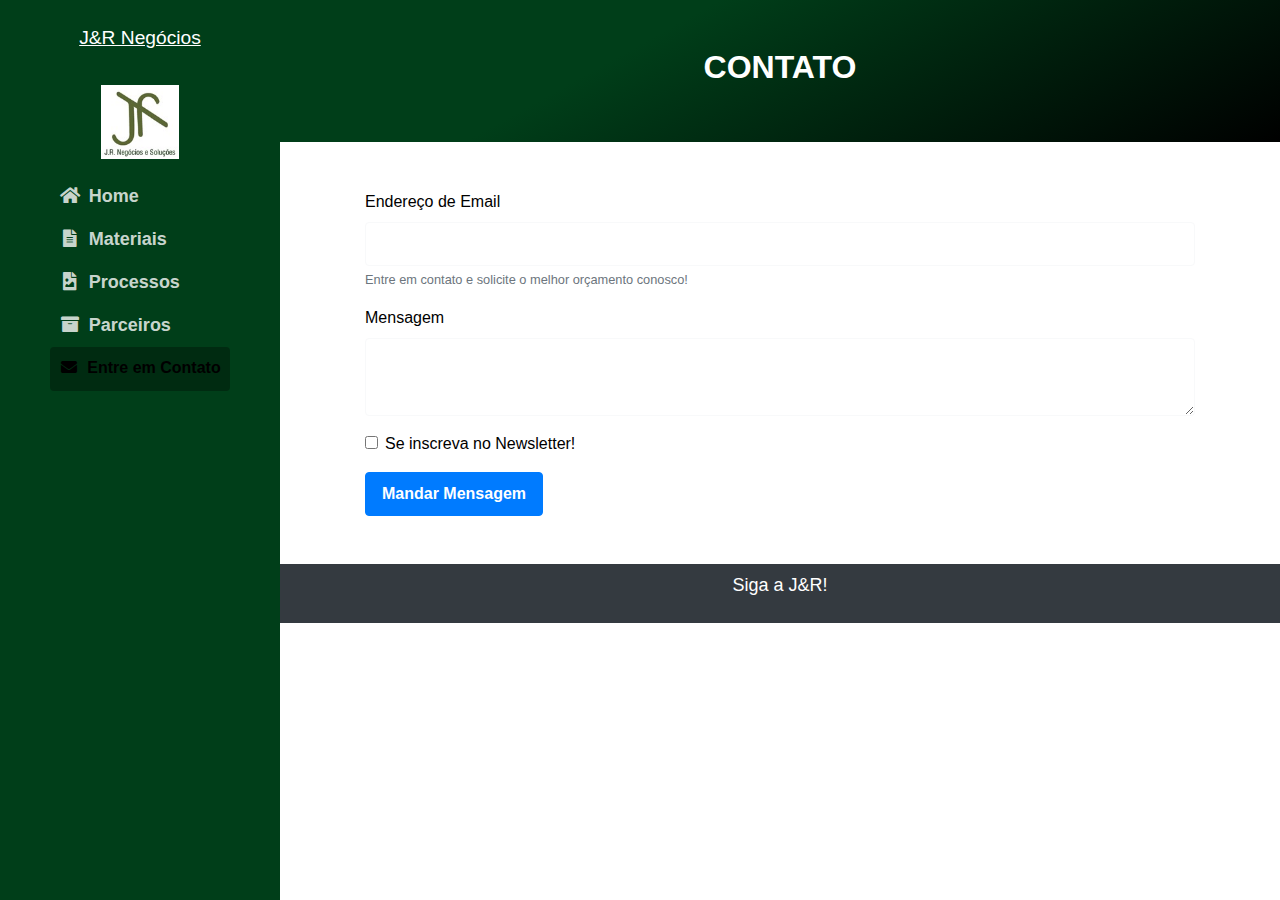
<file: contact.html>
<!DOCTYPE html>
<html lang="en"> 
<head>
    <title>Contato J&R</title>
    <!-- Meta -->
    <meta charset="utf-8">
    <meta http-equiv="X-UA-Compatible" content="IE=edge">
    <meta name="viewport" content="width=device-width, initial-scale=1.0">
    <meta name="description" content="Blog Site Template">
    <meta name="author" content="https://youtube.com/FollowAndrew">    
    <link rel="shortcut icon" href="images/logo.png"> 
    
    <!-- FontAwesome CSS-->
	<link rel="stylesheet" href="https://cdnjs.cloudflare.com/ajax/libs/font-awesome/5.13.0/css/all.min.css">
	<!-- Bootstrap CSS-->
	<link rel="stylesheet" href="https://stackpath.bootstrapcdn.com/bootstrap/4.4.1/css/bootstrap.min.css" integrity="sha384-Vkoo8x4CGsO3+Hhxv8T/Q5PaXtkKtu6ug5TOeNV6gBiFeWPGFN9MuhOf23Q9Ifjh" crossorigin="anonymous">  
	<!-- Theme CSS -->
	<link rel="stylesheet" href="css/style.css">

</head> 

<body>
    
    <header class="header text-center">	    
	    <a class="site-title pt-lg-4 mb-0" href="index.html">J&R Negócios</a>
        
	    <nav class="navbar navbar-expand-lg navbar-dark" >
           
			<button class="navbar-toggler" type="button" data-toggle="collapse" data-target="#navigation" aria-controls="navigation" aria-expanded="false" aria-label="Toggle navigation">
			<span class="navbar-toggler-icon"></span>
			</button>

			<div id="navigation" class="collapse navbar-collapse flex-column" >
				<img class="mb-3 mx-auto logo" src="images/logo.png" alt="logo" >			
				
				<ul class="navbar-nav flex-column text-sm-center text-md-left">
					<li class="nav-item">
					    <a class="nav-link" href="index.html"><i class="fas fa-home fa-fw mr-2"></i>Home <span class="sr-only">(current)</span></a>
					</li>
					<li class="nav-item">
					    <a class="nav-link" href="post.html"><i class="fas fa-file-alt fa-fw mr-2"></i>Materiais</a>
					</li>
					<li class="nav-item">
					    <a class="nav-link" href="page.html"><i class="fas fa-file-image fa-fw mr-2"></i>Processos</a>
					</li>
					<li class="nav-item">
					    <a class="nav-link" href="archive.html"><i class="fas fa-archive fa-fw mr-2"></i>Parceiros</a>
					</li>
					<li class="nav-item active">
					    <a class="nav-link btn btn-primary" href="contact.html"><i class="fas fa-envelope fa-fw mr-2"></i>Entre em Contato</a>
					</li>
				</ul>
				<hr>
				<ul class="social-list list-inline py-3 mx-auto">
					<li class="list-inline-item"><a href="#"><i class="fab fa-twitter fa-fw"></i></a></li>
					<li class="list-inline-item"><a href="#"><i class="fab fa-linkedin-in fa-fw"></i></a></li>
					<li class="list-inline-item"><a href="#"><i class="fab fa-github-alt fa-fw"></i></a></li>
					<li class="list-inline-item"><a href="#"><i class="fab fa-stack-overflow fa-fw"></i></a></li>
					<li class="list-inline-item"><a href="#"><i class="fab fa-codepen fa-fw"></i></a></li>
				</ul>

			</div>
		</nav>
    </header>
    
    <div class="main-wrapper">
	    <header class="page-title theme-bg-light text-center gradient py-5">
			<h1 class="heading">CONTATO</h1>
		</header>
	    <article class="about-section py-5">
		    <div class="container">			    
				<form>
					<div class="form-group">
					  <label for="exampleInputEmail1">Endereço de Email</label>
					  <input type="email" class="form-control" id="exampleInputEmail1" aria-describedby="emailHelp">
					  <small id="emailHelp" class="form-text text-muted">Entre em contato e solicite o melhor orçamento conosco!</small>
					</div>
					<div class="form-group">
					  <label for="exampleMessage">Mensagem</label>
					  <textarea class="form-control" id="exampleMessage"></textarea>
					</div>
					<div class="form-group form-check">
					  <input type="checkbox" class="form-check-input" id="exampleCheck1">
					  <label class="form-check-label" for="exampleCheck1">Se inscreva no Newsletter!</label>
					</div>
					<button type="submit" class="btn btn-primary">Mandar Mensagem</button>
				  </form>
		    </div>
	    </article>
	    
	    
	    
	    <footer class="footer text-center py-2 theme-bg-dark">
		   
            <p class="copyright"><a href="https://youtube.com/FollowAndrew">Siga a J&R!</a></p>
		   
	    </footer>
    
    </div><!--//main-wrapper-->
    
    
    <!-- Bootstrap Javascript -->          
	<script src="https://code.jquery.com/jquery-3.4.1.slim.min.js" integrity="sha384-J6qa4849blE2+poT4WnyKhv5vZF5SrPo0iEjwBvKU7imGFAV0wwj1yYfoRSJoZ+n" crossorigin="anonymous"></script>
	<script src="https://cdn.jsdelivr.net/npm/popper.js@1.16.0/dist/umd/popper.min.js" integrity="sha384-Q6E9RHvbIyZFJoft+2mJbHaEWldlvI9IOYy5n3zV9zzTtmI3UksdQRVvoxMfooAo" crossorigin="anonymous"></script>
	<script src="https://stackpath.bootstrapcdn.com/bootstrap/4.4.1/js/bootstrap.min.js" integrity="sha384-wfSDF2E50Y2D1uUdj0O3uMBJnjuUD4Ih7YwaYd1iqfktj0Uod8GCExl3Og8ifwB6" crossorigin="anonymous"></script>
	<script src="js/main.js"></script>

</body>
</html>
</file>
<file: css/style.css>
:root {
    --primary: #003E19; /* Cor Primária */
    --secondary: #000000; /* Cor Secundária */
    /* Font Sizes */
    --font-normal: 1em;
    --font-small: 0.8125rem;
    /* Sidebar */
    --sidebar-width: 280px;
    --content-max-width: 860px;
}


*,
*::before,
*::after {
    box-sizing: border-box
}

html {
    line-height: 1.15;
}
body {
    color: var(--secondary);
    overflow-x: hidden
}
a{
    color: var(--primary);
}
h1,
h2 {
    color: var(--primary);
    font-weight: bold;
    font-family: 'Trebuchet MS', 'Lucida Sans Unicode', 'Lucida Grande', 'Lucida Sans', Arial, sans-serif;
}

p {
    font-family: 'Trebuchet MS', 'Lucida Sans Unicode', 'Lucida Grande', 'Lucida Sans', Arial, sans-serif;
    font-size:1.125em;
}


.content {
    font-family: 'Trebuchet MS', 'Lucida Sans Unicode', 'Lucida Grande', 'Lucida Sans', Arial, sans-serif;
}

.btn {
    font-weight: bold;
    padding: .375rem 1rem;
    height: 2.75rem;
    transition: all 0.4s ease-in-out
}


.btn:focus,
.btn.focus {
    box-shadow: none !important
}

.btn-primary {
    color: #fff
}

.form-control {
    padding-top: 0.875rem;
    padding-bottom: 0.875rem;
    height: 2.75rem;
    border-color: var(--light)
}

.theme-bg-light {
    background: var(--light) !important
}

.theme-bg-dark {
    background: var(--dark) !important
}

.header {
    position: fixed;
    left: 0;
    top: 0;
    height: 100vh;
    width: var(--sidebar-width);
    background: var(--primary);
    color: #fff
}
.header .site-title {
    color:var(--white);
    font-size:1.2em;
    display:block;
    font-family: 'Trebuchet MS', 'Lucida Sans Unicode', 'Lucida Grande', 'Lucida Sans', Arial, sans-serif;
}

.header .btn-primary {
    background: rgba(0, 0, 0, 0.3);
    border-color: transparent;
    font-size: 1rem;
    padding-top: 0.5rem
}

.header .btn-primary:hover {
    background: rgba(0, 0, 0, 0.4);
    border-color: transparent
}

.header .navbar {
    padding: 2rem 1rem
}

.header .navbar-dark .navbar-toggler {
    border: none;
    padding: .25rem .6rem
}

.header .navbar-dark .navbar-toggler:hover {
    -webkit-opacity: 1;
    -moz-opacity: 1;
    opacity: 1
}

.header .navbar-dark .navbar-toggler-icon {
    background-image: url("data:image/svg+xml;charset=utf8,%3Csvg viewBox='0 0 32 32' xmlns='http://www.w3.org/2000/svg'%3E%3Cpath stroke='rgba(256,256,256, 1)' stroke-width='3' stroke-linecap='round' stroke-miterlimit='10' d='M4 8h24M4 16h24M4 24h24'/%3E%3C/svg%3E");
}

.header .nav-item {
    font-weight: bold;
    font-family: 'Trebuchet MS', 'Lucida Sans Unicode', 'Lucida Grande', 'Lucida Sans', Arial, sans-serif;
}

/* Quando estiver na pagina, o nome dela no header ficara preto */
.header .nav-item.active .nav-link {
    color: var(--secondary);
    
}

.header .nav-item.active .nav-link:hover {
    text-decoration: none;
}

.header .nav-item .nav-link {
    color: rgba(255, 255, 255, 0.8)
}

/* Navegar entre as paginas (passar mouse por cima) */
.header .nav-item .nav-link:hover {
    text-decoration: underline;
    color: rgba(0, 0, 0, 0.701)
}
.logo{
    width:78px;
}

.main-wrapper {
    margin-left: var(--sidebar-width);
    background: #fff;
}

.main-wrapper .container {
    max-width: var(--content-max-width);
}
.page-title {
    position:sticky;
    top:0;
    z-index:9999;
    transition:all .2s;
}
.sticky{
    padding:1em 0 !important;
}

.page-title .heading {
    font-size: 2rem;
    font-weight: bold;
    color:white;
}

.footer {
    color: rgba(255, 255, 255, 0.7)
}

.footer a {
    color: #fff
}

.gradient{
    background: rgb(43,43,43);
    background: linear-gradient(151deg, var(--primary) 0%, var(--primary) 35%,var(--secondary) 100%) !important;
}

.content .parc .title {
    font-size: 1.275rem
}

.content .parc .title a {
    color: var(--gray-dark)
}

.content .parc .title a:hover {
    color: var(--gray-dark)
}

.content .parc .partener {
    max-width: 160px;
    border-radius: 2px
}

.content .parc .intro {
    font-size: 0.875rem
}

.content .parc .more-link {
    font-size: var(--font-small);
}

.content .title {
    font-weight: bold;
    font-size: 2rem
}

.content .content-body p,
.content .content-body li {
    font-size: 1.25rem;
    line-height: 1.75;
}

.content .content-body h1 {
    font-size: 2.125rem
}

.content .content-body h2 {
    font-size: 2rem
}

.content .content-body h3 {
    font-size: 35px
}

.content .image-caption {
    color: #8f8f8f;
    font-size: 0.875rem
}

.content .image-caption a {
    color: #8f8f8f;
    text-decoration: underline
}

.content .image-caption a:hover {
    color: var(--secondary)
}

@media (prefers-reduced-motion: reduce) {
    .social-list a {
        transition: none
    }
    .btn {
        transition: none
    }
}

@media (min-width: 768px) {
}

@media (max-width: 991.98px) {
    .page-title {
        position:static;
    }
    .header {
        position: sticky;
        width: inherit;
        height: auto
    }

    .header .site-title {
        width: 100%;
        position: absolute;
        left: 0;
        top: 1.2rem;
        color:var(--white);
        font-size:1.5em;
        display:block;
        font-family: 'Trebuchet MS', 'Lucida Sans Unicode', 'Lucida Grande', 'Lucida Sans', Arial, sans-serif;
    }

    .header .btn-primary {
        width: 100%
    }

    .header .navbar {
        padding: 1rem
    }

    .main-wrapper {
        margin-left: 0
    }
}

@media (max-width: 767.98px) {
    
}

/* Centralizar as logos -> Tela Parceiros */
.center-image {
    display: flex;
    align-items: center;
    justify-content: center;
}

.center-image img {
    margin: 0 auto;
}

/* Centraliza texto (Exemplo de Projetos) na parte de Demonstração */
.text-center-custom {
    text-align: center;
    font: normal;
    font-size: 45px;
}

.card-text p, li{
    font-family:'Trebuchet MS', 'Lucida Sans Unicode', 'Lucida Grande', 'Lucida Sans', Arial, sans-serif;
    font-size: large;
}

.card-title {
    color: #007bff;
    /* Cor azul Bootstrap */
}

.video-info {
    font-family: 'Trebuchet MS', 'Lucida Sans Unicode', 'Lucida Grande', 'Lucida Sans', Arial, sans-serif;
    text-align: center;
}

.meta {
    color: #8f8f8f;
    font-size: var(--font-small);
}

/* Estilos para o vídeo */
#video-container {
    margin-top: 20px;
    text-align: center;
    background-color: #fff;
    padding: 20px;
    border-radius: 8px;
    box-shadow: 0 2px 4px rgba(0, 0, 0, 0.1);
}
video {
    width: 100%;
    max-width: 600px;
    height: auto;
    border-radius: 4px;
    margin-bottom: 15px;
}
#video-title {
    font-size: 24px;
    margin-bottom: 10px;
    color: black;
}
#video-description {
    color: black;
    margin-bottom: 15px;
}
button {
    padding: 8px 16px;
    border: none;
    background-color: var(--primary);
    color: #fff;
    font-size: 16px;
    cursor: pointer;
    border-radius: 4px;
}
button:hover {
    background-color: var(--secondary);
}
</file>
